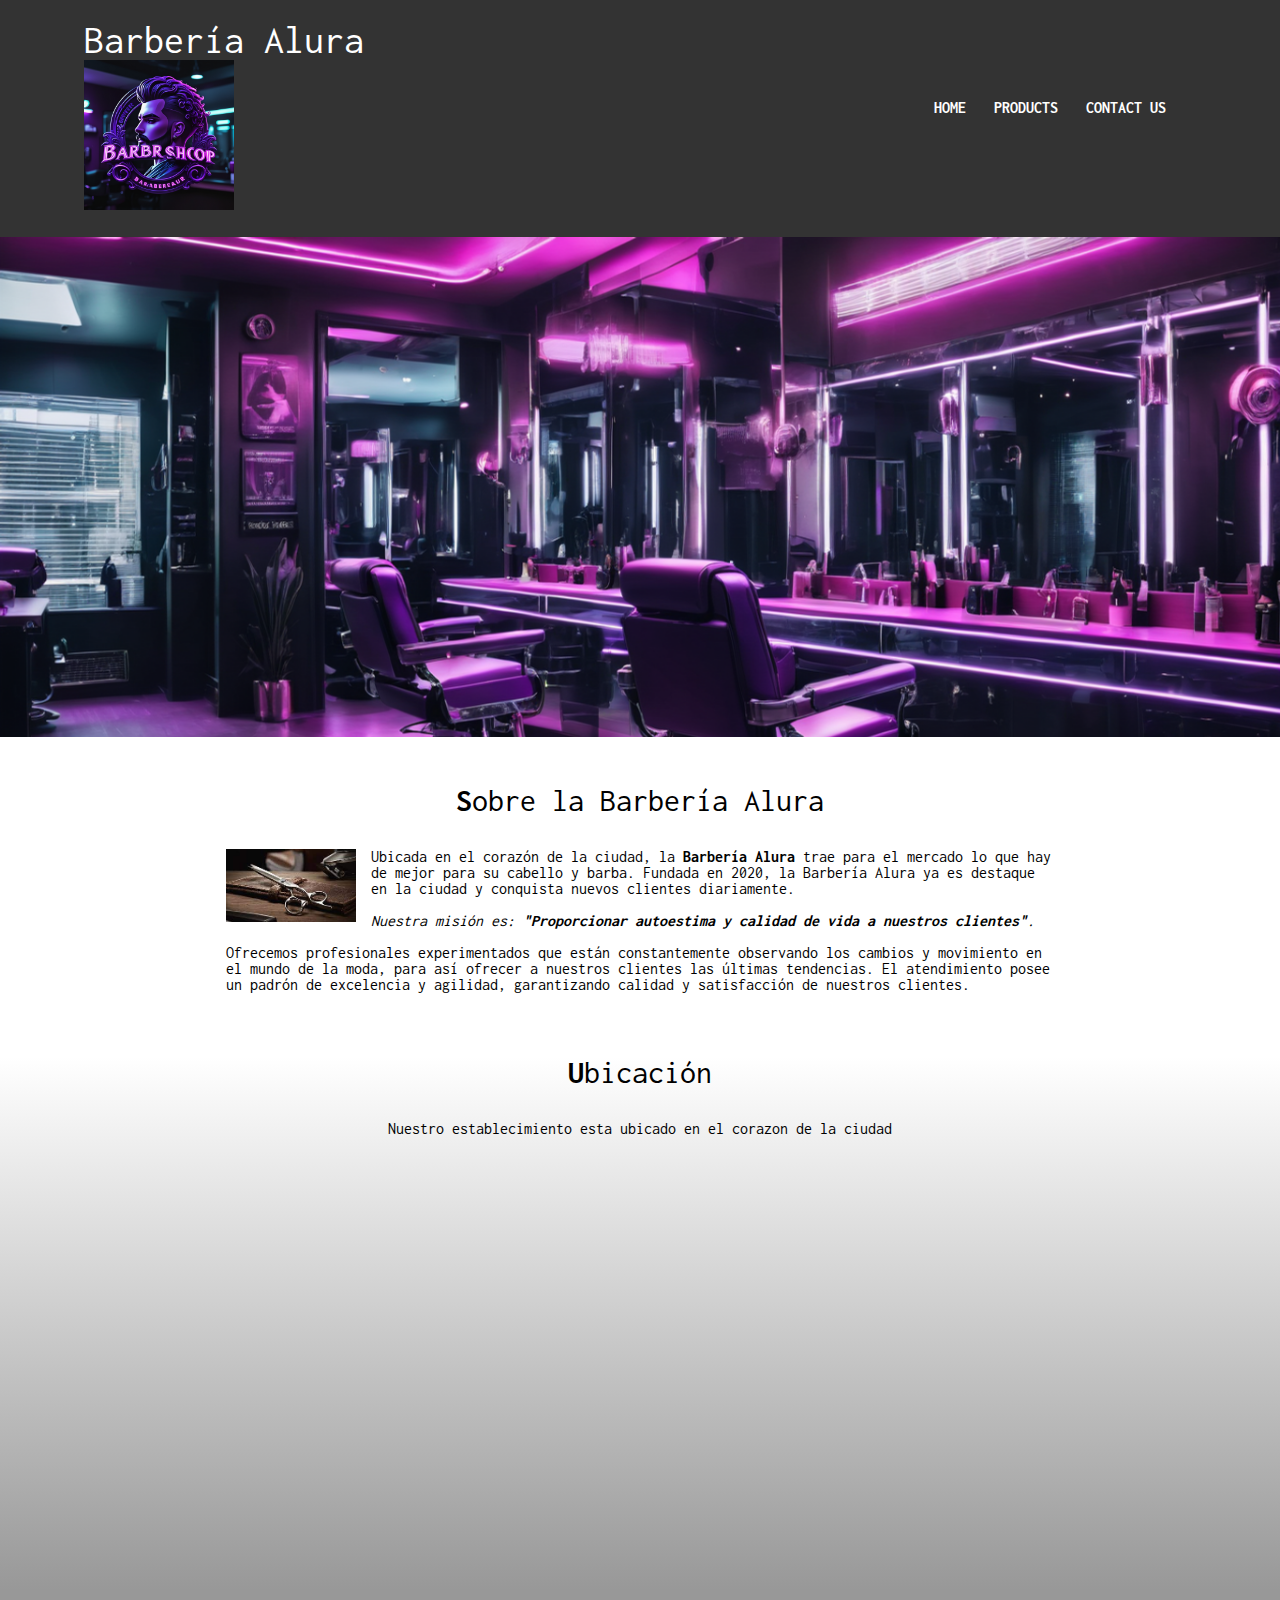
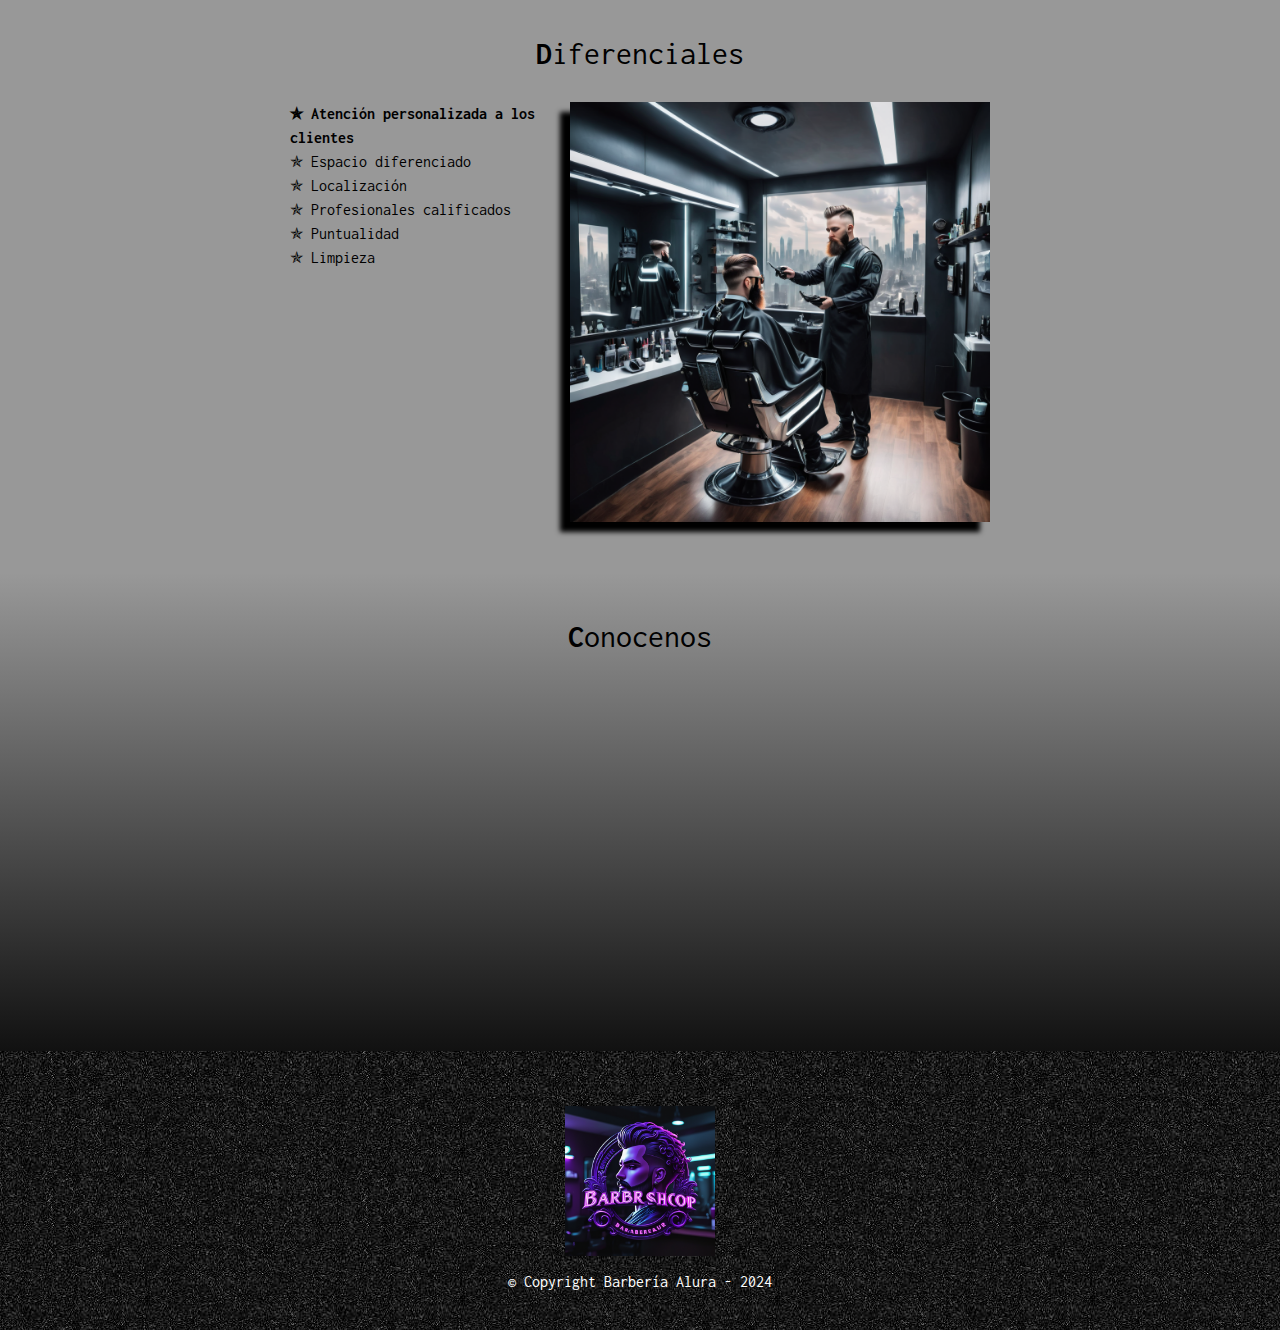
<file: index.html>
<!DOCTYPE html>

<html lang="es-MX">
    <head>

        <meta charset="UTF-8">
        <meta name="viewport" content="width=device-width">
        <title>Barbería Alura</title>
        <link rel="stylesheet" href="reset.css">
        <link rel="stylesheet" href="default.css">
        <link rel="stylesheet" href="nav.css">
        <link rel="stylesheet" href="foot.css">
        <link rel="stylesheet" href="styleHome.css">
        <link rel="preconnect" href="https://fonts.googleapis.com">
        <link rel="preconnect" href="https://fonts.gstatic.com" crossorigin>
        <link href="https://fonts.googleapis.com/css2?family=Inconsolata:wght@200..900&display=swap" rel="stylesheet">

    </head>

    <body>

        <header>
            <div id="headerDiv">
                <div id="logoDiv">
                    <h1 class="mainTitle">Barbería Alura</h1>
                    <h1>
                        <img src="img/logo.png" alt="Logo" class="logoImg">
                    </h1>
                </div>
                <nav>
                    <ul>
                        <li><a href="index.html">Home</a></li>
                        <li><a href="products.html">Products</a></li>
                        <li><a href="contact.html">Contact Us</a></li>
                    </ul>
                </nav>
            </div>
        </header>
        
        <main>

            <section class="bannerContainer">
                <img src="img/barberbanner.png" alt="banner">
            </section>

            <section class="principal">
                <div>
                    <h2 class="principalTitle">Sobre la Barbería Alura</h2>

                    <img src="img/utencilios.jfif" alt="Utensilios Barberia" class="barberItems">

                    <p>Ubicada en el corazón de la ciudad, la <strong>Barbería Alura</strong> trae para el mercado lo que hay de mejor para su cabello y barba. Fundada en 2020, la Barbería Alura ya es destaque en la ciudad y conquista nuevos clientes diariamente. </p>

                    <p id="mision"><em>Nuestra misión es: <strong>"Proporcionar autoestima y calidad de vida a nuestros clientes"</strong>.</em></p>

                    <p>Ofrecemos profesionales experimentados que están constantemente observando los cambios y movimiento en el mundo de la moda, para así ofrecer a nuestros clientes las últimas tendencias. El atendimiento posee un padrón de excelencia y agilidad, garantizando calidad y satisfacción de nuestros clientes. </p>
                </div>
            </section>

            <section class="mapa">
                <div>
                    <h3 class="principalTitle">Ubicación</h3>
                    <p>Nuestro establecimiento esta ubicado en el corazon de la ciudad</p>
                    <iframe src="https://www.google.com/maps/embed?pb=!1m18!1m12!1m3!1d1537.3432314851966!2d-46.63387347593893!3d-23.588583160432627!2m3!1f0!2f0!3f0!3m2!1i1024!2i768!4f13.1!3m3!1m2!1s0x94ce5a2b2ed7f3a1%3A0xab35da2f5ca62674!2sCaelum%20-%20Education%20and%20Innovation!5e0!3m2!1ses-419!2smx!4v1710021450916!5m2!1ses-419!2smx" width="100%" height="450" style="border:0;" allowfullscreen="" loading="lazy" referrerpolicy="no-referrer-when-downgrade"></iframe>
                </div>
            </section>

            <section class="diferenciales">
                <h3 class="principalTitle">Diferenciales</h3>

                <div class="diferenciales-content">

                    <ul class="diferenciales-list">
                        <li class="items ">Atención personalizada a los clientes</li>
                        <li class="items">Espacio diferenciado</li>
                        <li class="items">Localización</li>
                        <li class="items">Profesionales calificados</li>
                        <li class="items">Puntualidad</li>
                        <li class="items">Limpieza</li>
                    </ul><img src="img/diferenciales.png" 
                    alt="Diferenciales" class="img-diferenciales">

                </div>
            </section>

            <section class="barberVideo">
                <h3 class="principalTitle">Conocenos</h3>
                <iframe width="560" height="315" src="https://www.youtube.com/embed/BMZuWQStMo8?si=9R-JmUYU75-zoxPX" title="YouTube video player" frameborder="0" allow="accelerometer; autoplay; clipboard-write; encrypted-media; gyroscope; picture-in-picture; web-share" allowfullscreen></iframe> 
            </section>
        </main>

        <footer>
            <img src="img/logo.png" alt="logo" class="logoImg">
            <p>&copy; Copyright Barbería Alura - 2024</p>
        </footer>

    </body>
</html>
</file>
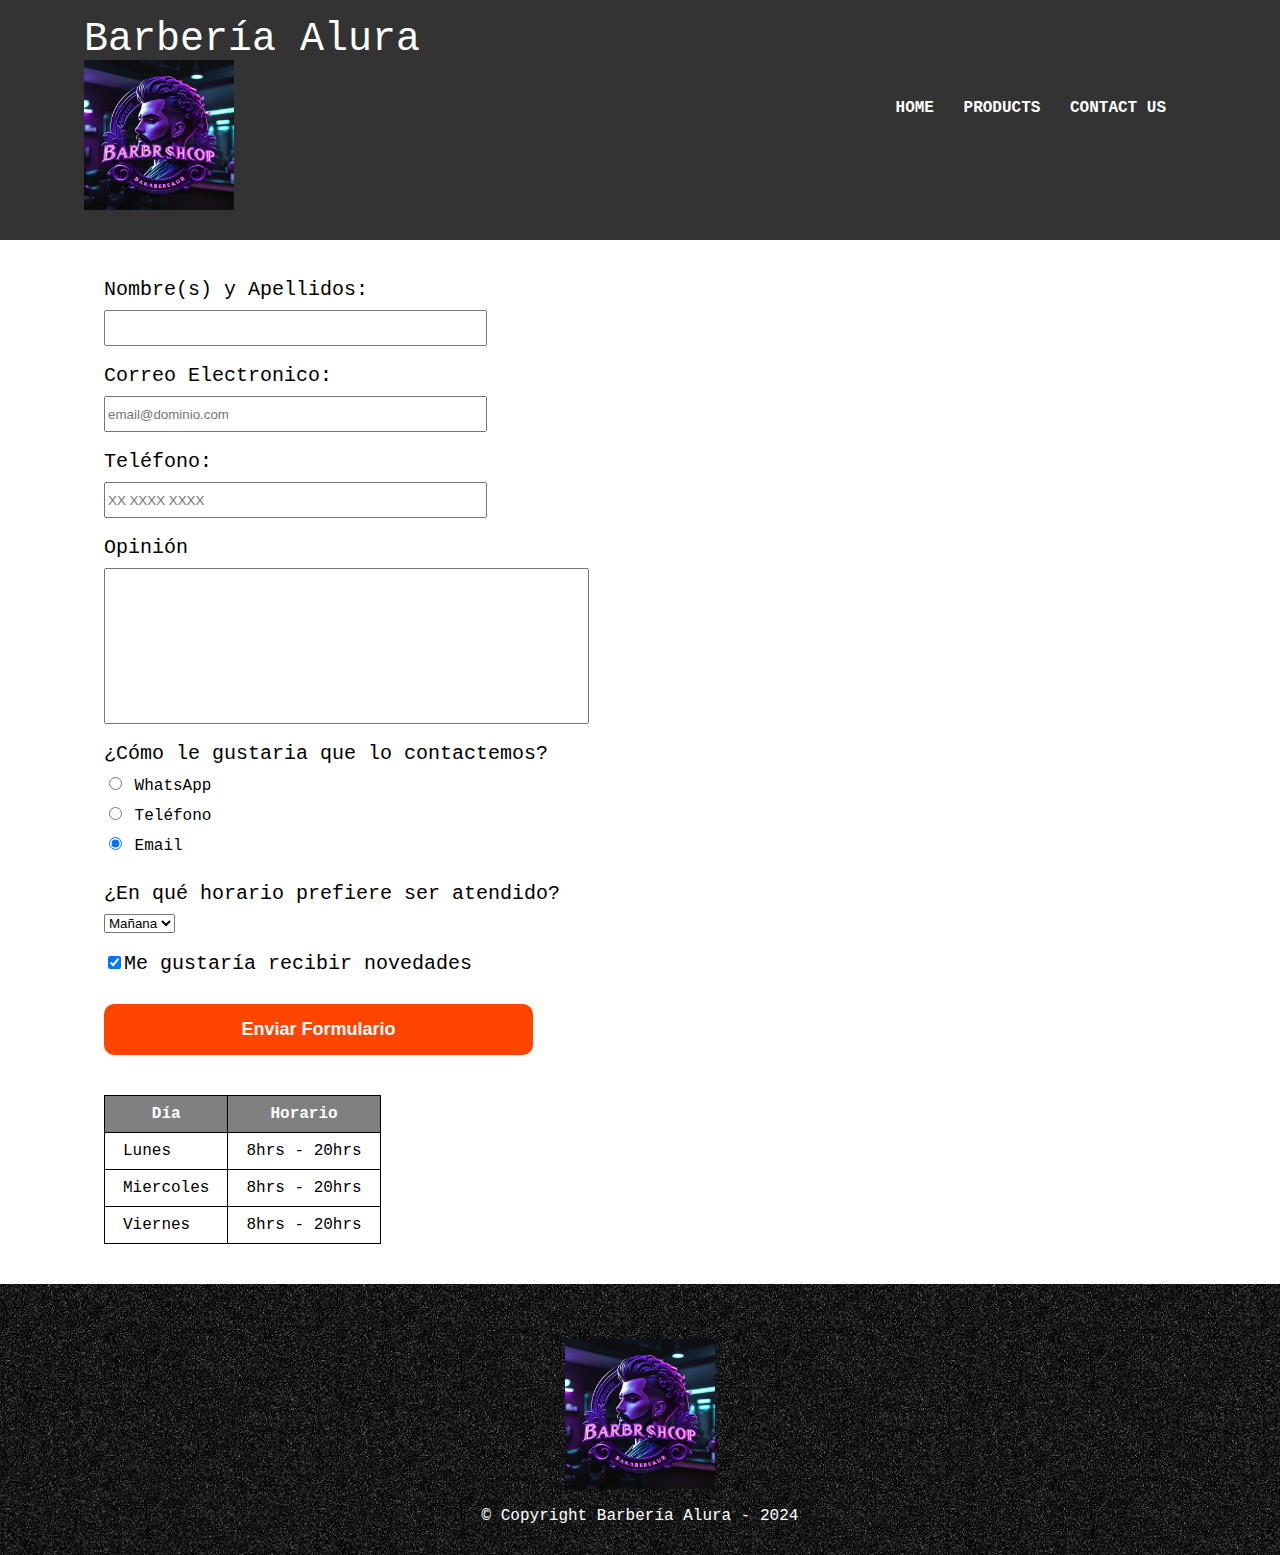
<file: contact.html>
<!DOCTYPE html>

<html>  
    <head>
        <meta charset="UTF-8">
        <title>Contacto - Barbería Alura</title>
        <link rel="stylesheet" href="reset.css">
        <link rel="stylesheet" href="default.css">
        <link rel="stylesheet" href="nav.css">
        <link rel="stylesheet" href="foot.css">
        <link rel="stylesheet" href="styleContact.css">
    </head>
    <body>
        <header>
            <div id="headerDiv">
                <div id="logoDiv">
                    <h1 class="mainTitle">Barbería Alura</h1>
                    <h1>
                        <img src="img/logo.png" alt="Logo" class="logoImg">
                    </h1>
                </div>
                <nav>
                    <ul>
                        <li><a href="index.html">Home</a></li>
                        <li><a href="products.html">Products</a></li>
                        <li><a href="contact.html">Contact Us</a></li>
                    </ul>
                </nav>
            </div>
        </header>

        <main>
            <form class="contactUs">
                <label for="nombreapellido" class="subtitle">Nombre(s) y Apellidos:</label>
                <input type="text" id="nombreapellido" class="textBox formObject" required>

                <label for="correoelectronico" class="subtitle">Correo Electronico:</label>
                <input type="email" id="correoelectronico" class="textBox formObject" required placeholder="email@dominio.com">

                <label for="telefono" class="subtitle">Teléfono:</label>
                <input type="number" id="telefono" class="textBox formObject" required placeholder="XX XXXX XXXX">

                <label for="opinion" class="subtitle">Opinión</label>
                <textarea id="opinion" cols="58" rows="10" class="formObject" required></textarea>

                <fieldset class="formObject">
                    <legend class="subtitle" >¿Cómo le gustaria que lo contactemos?</legend>

                    <label for="radiowsp" class="contactRadio">
                        <input type="radio" value="wsp" id="radiowsp" name="contacto">
                        WhatsApp
                    </label>
                    
                    
                    <label for="radiotel" class="contactRadio">
                        <input type="radio" value="tel" id="radiotel" name="contacto">
                        Teléfono
                    </label>
                    

                    <label for="radioem" class="contactRadio">
                        <input type="radio" value="em" id="radioem" name="contacto" checked> 
                        Email
                    </label>
                    

                </fieldset>

                <fieldset class="formObject">
                    <p class="subtitle">¿En qué horario prefiere ser atendido?</p>
                    <select>
                        <option>Mañana</option>
                        <option>Tarde</option>
                        <option>Noche</option>
                    </select>
                </fieldset>

                <label class="formObject subtitle"><input type="checkbox" checked>Me gustaría recibir novedades</label>

                <input type="submit" value="Enviar Formulario" class="submit">
            </form>

            <table class="contactUs tableContact">
                <thead>
                    <tr>
                        <th>Día</th>
                        <th>Horario</th>
                    </tr>
                </thead>
                <tbody>
                    <tr>
                        <td>Lunes</td>
                        <td>8hrs - 20hrs</td>
                    </tr>
                    <tr>
                        <td>Miercoles</td>
                        <td>8hrs - 20hrs</td>
                    </tr>
                    <tr>
                        <td>Viernes</td>
                        <td>8hrs - 20hrs</td>
                    </tr>
                </tbody>
            </table>
            
        </main>

        <footer>
            <img src="img/logo.png" alt="logo" class="logoImg">
            <p>&copy; Copyright Barbería Alura - 2024</p>
        </footer>
    </body>
</html>
</file>
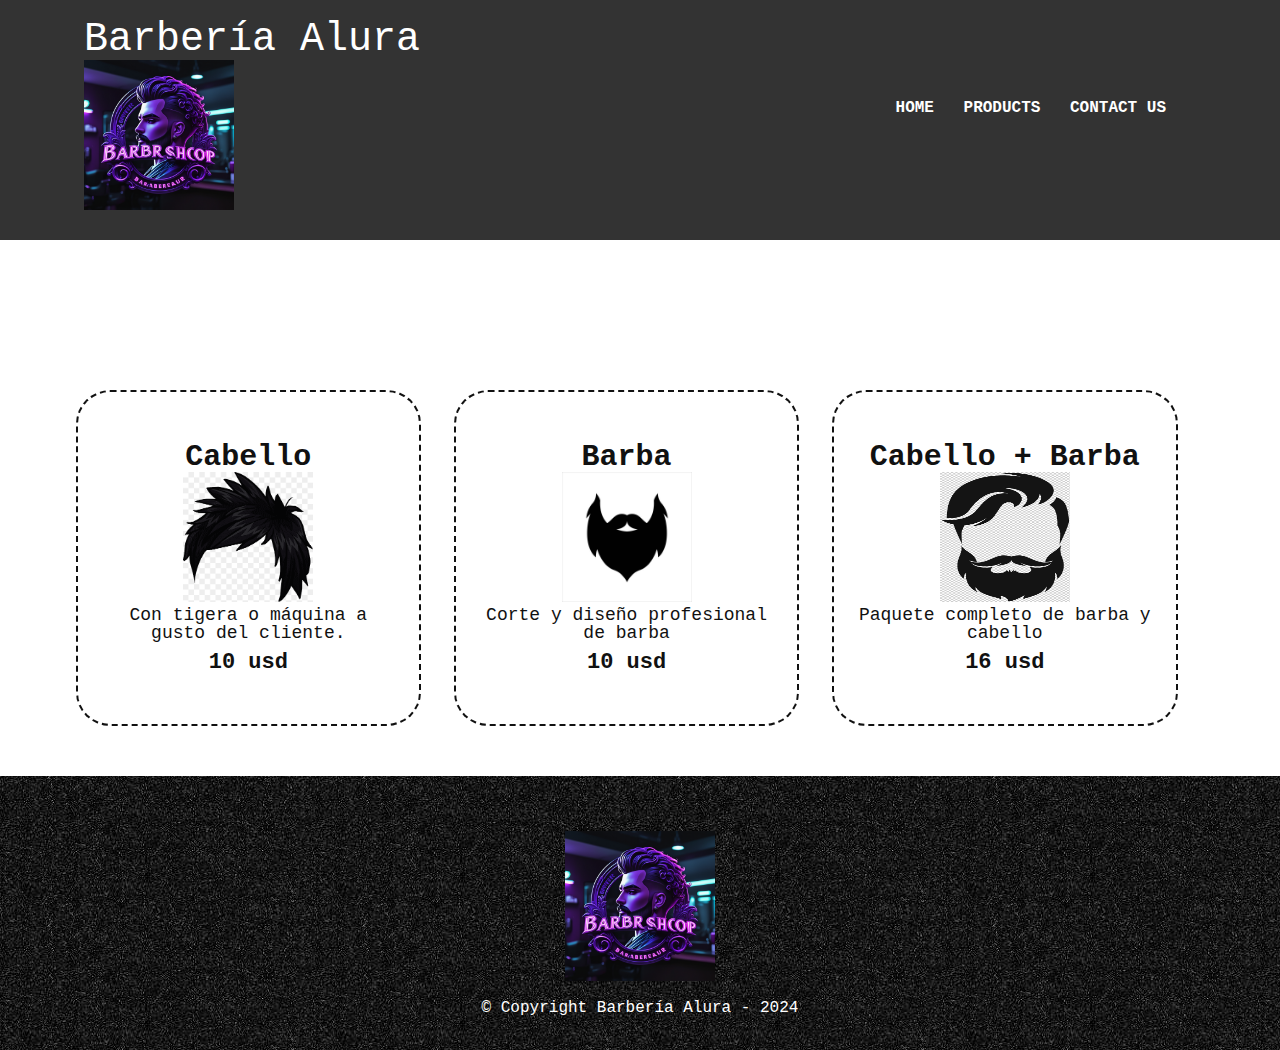
<file: products.html>
<!DOCTYPE html>

<html>
    <head>
        <meta charset="UTF-8">
        <title>Productos - Barbería Alura</title>
        <link rel="stylesheet" href="reset.css">
        <link rel="stylesheet" href="default.css">
        <link rel="stylesheet" href="nav.css">
        <link rel="stylesheet" href="styleProducts.css">
        <link rel="stylesheet" href="foot.css">
    </head>
    <body>
        <header>
            <div id="headerDiv">
                <div id="logoDiv">
                    <h1 class="mainTitle">Barbería Alura</h1>
                    <h1>
                        <img src="img/logo.png" alt="Logo" class="logoImg">
                    </h1>
                </div>
                <nav>
                    <ul>
                        <li><a href="index.html">Home</a></li>
                        <li><a href="products.html">Products</a></li>
                        <li><a href="contact.html">Contact Us</a></li>
                    </ul>
                </nav>
            </div>
        </header>

        <main>
            <ul class="selectcombo">
                <li>
                    <h2>Cabello</h2>
                    <img src="img/cabello.png" alt="Cabello" class="pickCombo">
                    <p class="productDesc">Con tigera o máquina a gusto del cliente.</p>
                    <p class="productPrice">10 usd</p>
                </li>
                <li>
                    <h2>Barba</h2>
                    <img src="img/barba.jpg" alt="Barba" class="pickCombo">
                    <p class="productDesc">Corte y diseño profesional de barba</p>
                    <p class="productPrice">10 usd</p>
                </li>
                <li>
                    <h2>Cabello + Barba</h2>
                    <img src="img/barba-cabello.png" alt="Barba + Cabello" class="pickCombo">
                    <p class="productDesc">Paquete completo de barba y cabello</p>
                    <p class="productPrice">16 usd</p>
                </li>
            </ul>
        </main>

        <footer>
            <img src="img/logo.png" alt="logo" class="logoImg">
            <p>&copy; Copyright Barbería Alura - 2024</p>
        </footer>
    </body>
</html>
</file>
<file: default.css>
body{
    font-family: "Inconsolata", monospace;
    font-optical-sizing: auto;
    font-style: normal;
    font-variation-settings: "wdth" 100;
}

h1{
    font-size: 40px;
}

h2{
    font-size: 30px;
}

h3{
    font-size: 20px;
}
</file>
<file: nav.css>
header{
    color: white;
    background: #333333;
}

#headerDiv{
    width: 90%;
    position: relative;
    margin: 0 auto;
}

nav{
    top: 100px;
    position: absolute;
    right: 50px;
}

#logoDiv{
    padding: 20px;
}

.logoImg{
    width: 150px;
}

nav li{
    text-transform: uppercase;
    display: inline-block;
    margin: 0 0 0 20px;
}

nav a{
    color: white;
    font-weight: bold;
    font-size: 25;
    text-decoration: none;
}

nav a:hover {
    color: #da8e01;
    text-decoration: underline;
}

@media screen and (max-width:480px) {
    h1{
        text-align: center;
    }
    
    nav{
        display: block;
        position: static;
        text-align: center;
        padding: 20px;
    }
    
    ul{
        display: block;
    }
}
</file>
<file: foot.css>
footer{
    text-align: center;
    color: white;
    background: url(img/footerBackground.jpg);
    padding: 40px;
}


footer img{
    padding: 15px;
}
</file>
<file: styleHome.css>
main section div{
    padding: 0 15%;
}

.bannerContainer{
    width: 100%;
    height: 500px;
    overflow: hidden;
}

.bannerContainer img{
    width: 100%;
    height: auto;
}

.principalTitle{
    text-align: center;
    font-size: 2em;
    margin: 0 0 1em;
    clear: left;
}

.principalTitle::first-letter{
    font-weight: bold;
}

.barberItems{
    width: 130px;
    float: inline-start;
    margin: 0 15px 10px 0;
}

.principal{
    padding: 3em;
    background-color: white;
}

.principal p{
    margin: 0 0 1em;
}

.principal strong{
    font-weight: bold;
}

.principal em{
    font-style: italic;
}

.mapa{ 
    background: linear-gradient(white, #989898);
    text-align: center;
}

.diferenciales{
    padding: 3em;
    background-color: #989898;
}

.diferenciales-content{
    width: 700px;
    margin: 0 auto;
}

.diferenciales-list{
    width: 40%;
    display: inline-block;
    vertical-align: top;
}

.items{
    line-height: 1.5;
}

.items::before{
    content: "\272F\0020";
}

.diferenciales-list .items:first-child{
    font-weight: bold;
}

.img-diferenciales{
    width: 60%;
    opacity: 1;
    transition: 400ms;
    box-shadow: -10px 10px 5px black;
}

.img-diferenciales:hover{
    opacity: 0.3;

}

.barberVideo{   
    padding: 3em;
    background: linear-gradient(#989898,#111111);
    margin: 0 auto;
    text-align: center;
}

@media screen and (max-width:480px) {

    .bannerContainer{
        height: 100%;
    }

    .mapa iframe{
        height: 100%;
    }

    .diferenciales-content{
        width: auto;
    }

    .diferenciales-list, .img-diferenciales{
        width: 100%;
    }

    .barberVideo iframe{
        width: 90%;
    }
}
</file>
<file: styleContact.css>
main{
    width: 90%;
    margin: 0 auto;
}

.contactUs{
    margin: 40px;
}

.contactUs .formObject{
    display: block;
    margin-bottom: 20px;
}

.contactUs .subtitle{
    display: block;
    font-size: 20px;
    margin: 0 0 10px;
}

.contactUs .textBox{
    width: 35%;
    height: 30px;
}

.contactUs textarea{
    resize: none;
}

.contactUs .contactRadio{
    display: block;
    margin-bottom: 10px;
}

.contactUs .submit{
    margin-top: 20px;
    width: 40%;
    padding: 15px 0;
    font-size: 18px;
    font-weight: bold;
    color: white;
    background-color: orangered;
    border: none;
    border-radius: 10px;
    transition: 1s all;
    cursor: pointer;
}

.contactUs .submit:hover{
    background: brown;
    transform: scale(1.15);
}

.tableContact thead{
    color: white;
    background-color: gray;
    font-weight: bold;
}

.tableContact td, .tableContact th{
    border: 1px solid black;
    padding: 10px 18px;
}
</file>
<file: styleProducts.css>
body{
    background-color: white;
    color: #111111;
}

.selectcombo{
    width: 90%;
    margin: 0 auto;
    padding: 50px;
}

.selectcombo li{
    color: #111111;
    vertical-align: top;
    display: inline-block;
    margin: auto 1%;
    margin-top: 100px;
    text-align: center;
    width: 30%;
    padding: 50px 2%;
    border-width: 2px;
    border-radius: 10%;
    border-style: dashed;
    border-color: #111111;
    box-sizing: border-box;
}

.selectcombo li:hover{
    border-color: #da8e01;
    background-color: #DEDEDE;
}

.selectcombo li:active{
    border-color: green;
}

.selectcombo li:hover h2{
    font-size: 33px;
}

.selectcombo h2 {
    font-size: 30xp;
    font-weight: bold;
}

.pickCombo{
    width: 130px;
    height: 130px;
}

.productDesc{
    font-size: 18px;
}

.productPrice{
    font-size: 22px;
    margin-top: 10px;
    font-weight: bold;
}
</file>
